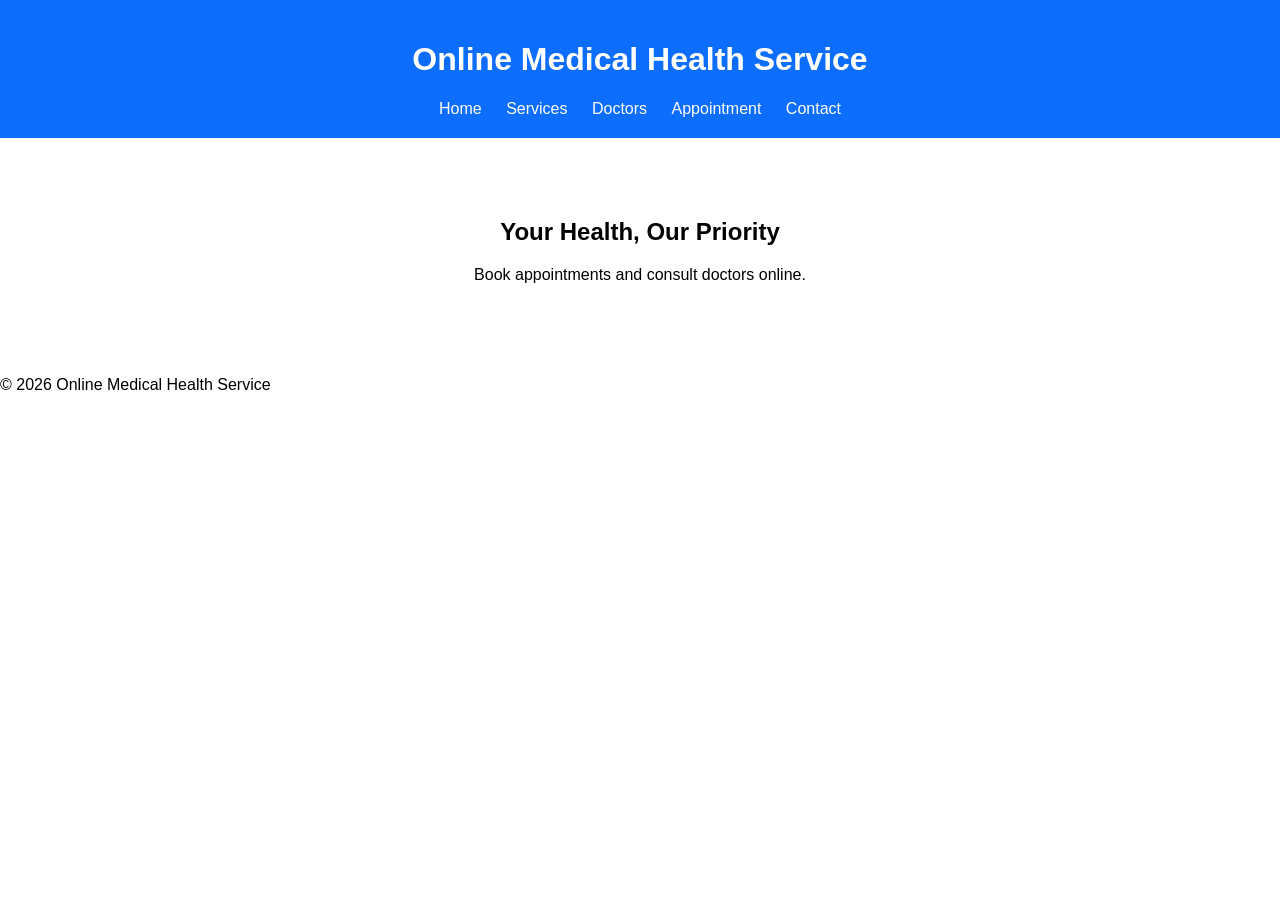
<file: index.html>
<!DOCTYPE html>
<html>
<head>
    <title>Online Medical Health Service</title>
    <link rel="stylesheet" href="style.css">
</head>
<body>

<header>
    <h1>Online Medical Health Service</h1>
    <nav>
        <a href="index.html">Home</a>
        <a href="services.html">Services</a>
        <a href="doctors.html">Doctors</a>
        <a href="appointment.html">Appointment</a>
        <a href="contact.html">Contact</a>
    </nav>
</header>

<section class="hero">
    <h2>Your Health, Our Priority</h2>
    <p>Book appointments and consult doctors online.</p>
</section>

<footer>
    <p>© 2026 Online Medical Health Service</p>
</footer>

</body>
</html>
</file>
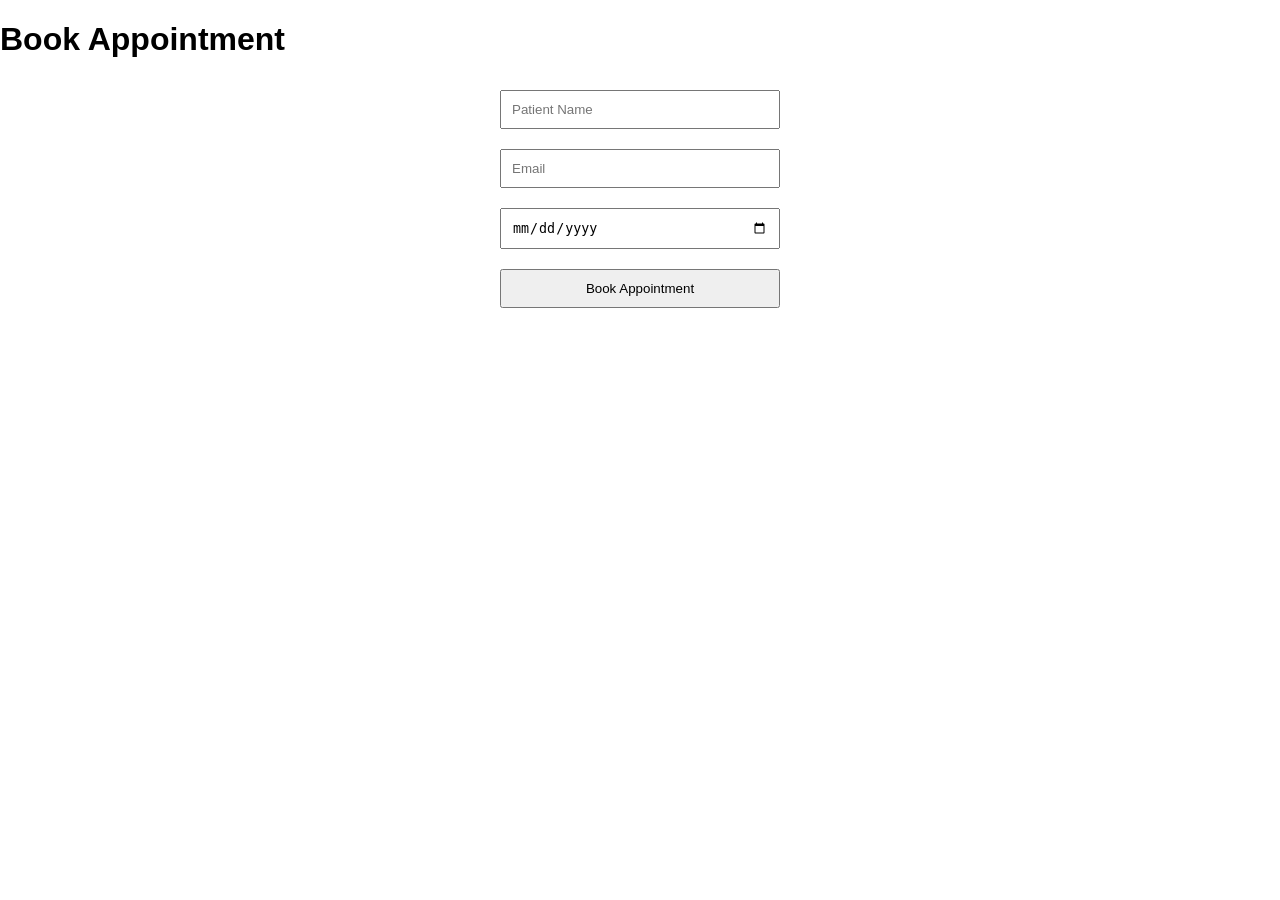
<file: appointment.html>
<!DOCTYPE html>
<html>
<head>
    <title>Book Appointment</title>
    <link rel="stylesheet" href="style.css">
</head>
<body>

<h1>Book Appointment</h1>

<form id="appointmentForm">
    <input type="text" placeholder="Patient Name" required>
    <input type="email" placeholder="Email" required>
    <input type="date" required>
    <button type="submit">Book Appointment</button>
</form>

<script src="script.js"></script>

</body>
</html>
</file>
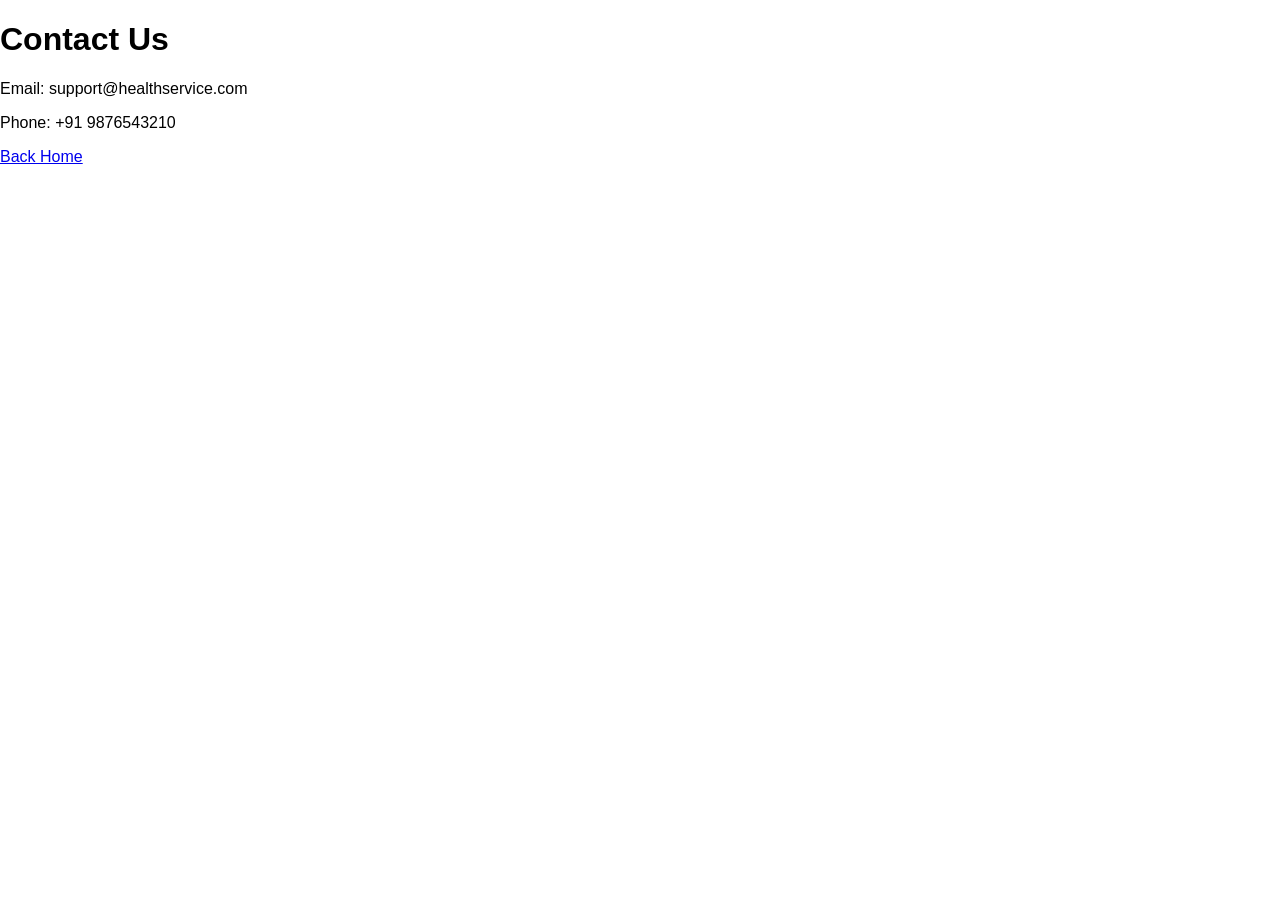
<file: contact.html>
<!DOCTYPE html>
<html>
<head>
    <title>Contact Us</title>
    <link rel="stylesheet" href="style.css">
</head>
<body>

<h1>Contact Us</h1>

<p>Email: support@healthservice.com</p>
<p>Phone: +91 9876543210</p>

<a href="index.html">Back Home</a>

</body>
</html>
</file>
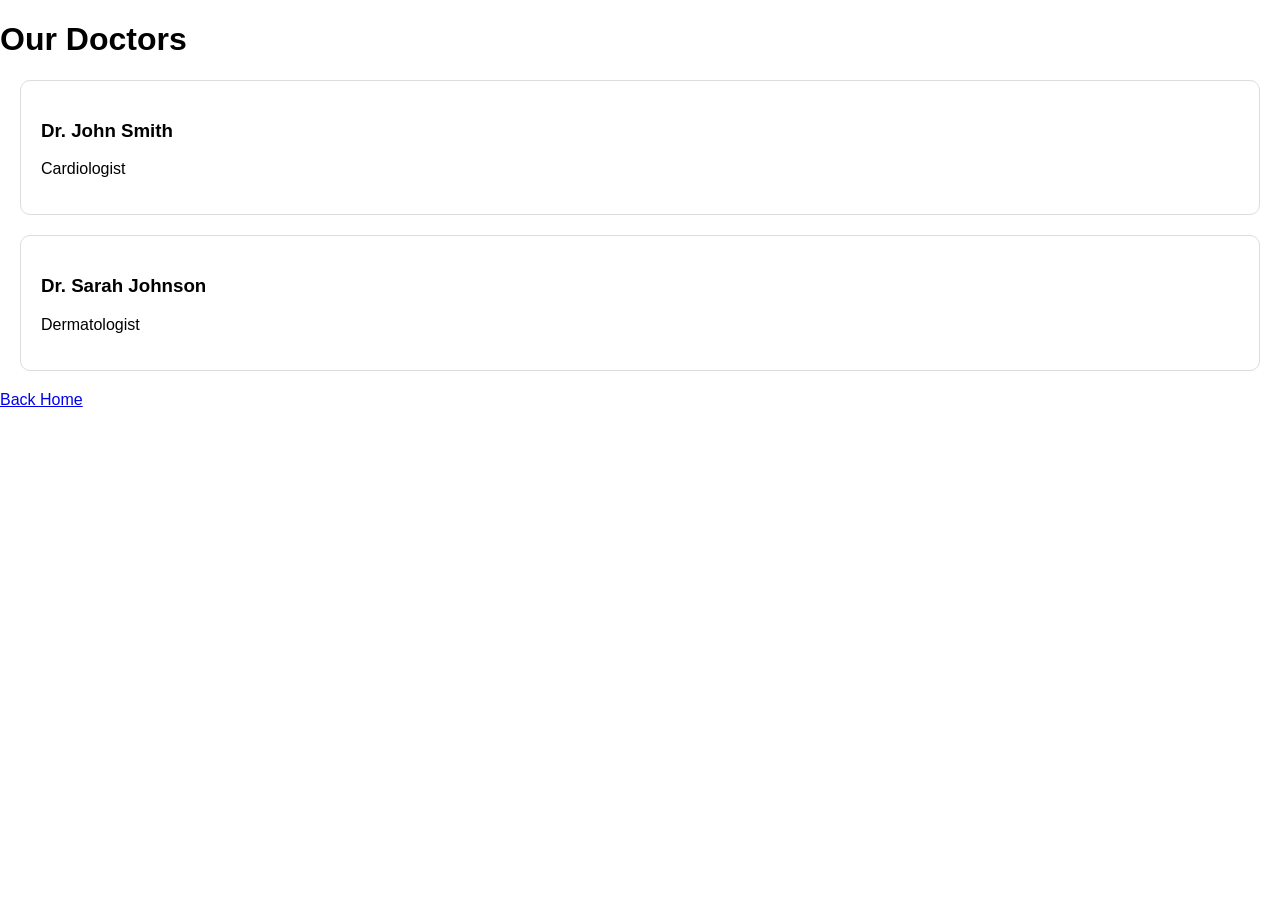
<file: doctor.html>
<!DOCTYPE html>
<html>
<head>
    <title>Doctors</title>
    <link rel="stylesheet" href="style.css">
</head>
<body>

<h1>Our Doctors</h1>

<div class="card">
    <h3>Dr. John Smith</h3>
    <p>Cardiologist</p>
</div>

<div class="card">
    <h3>Dr. Sarah Johnson</h3>
    <p>Dermatologist</p>
</div>

<a href="index.html">Back Home</a>

</body>
</html>
</file>
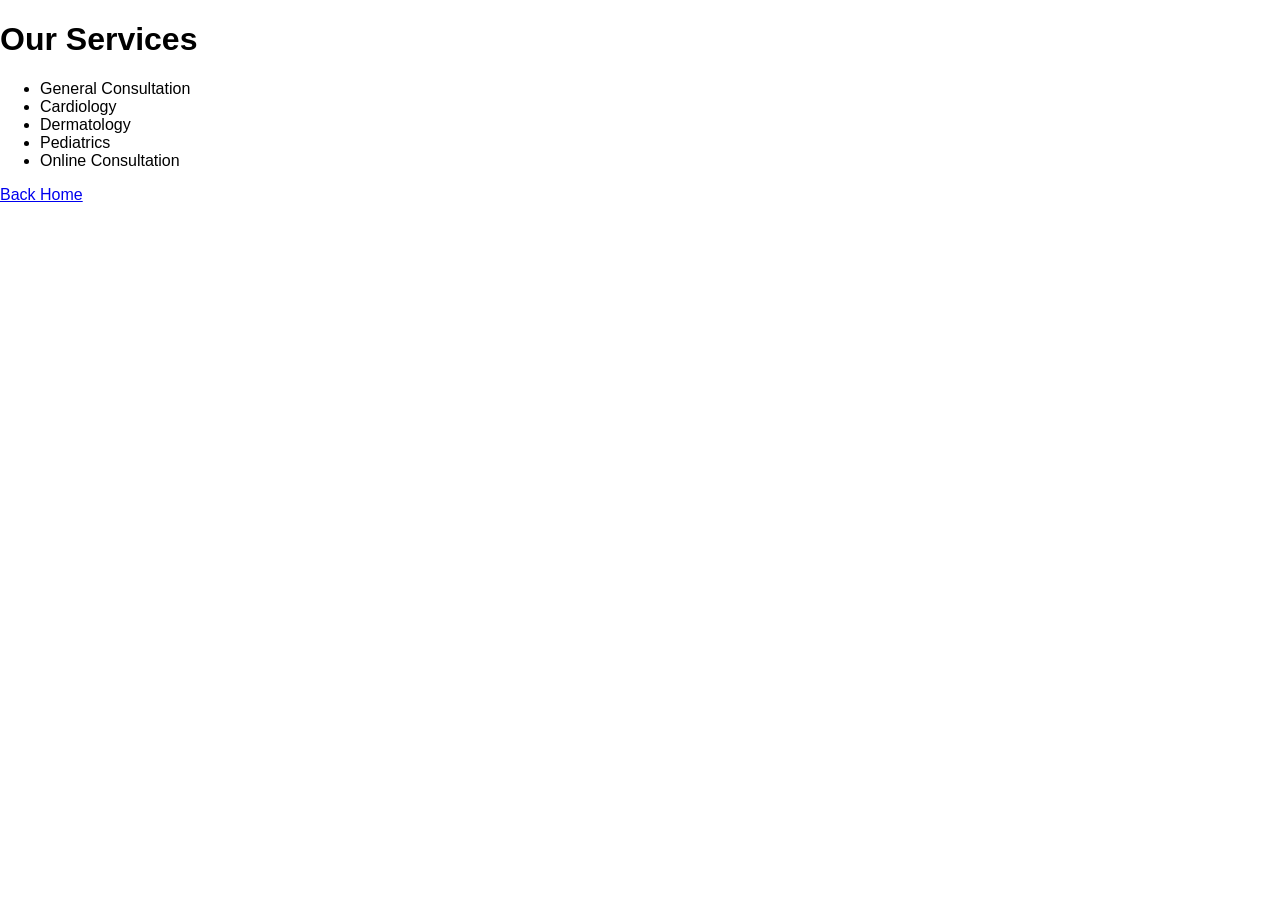
<file: service.html>
<!DOCTYPE html>
<html>
<head>
    <title>Services</title>
    <link rel="stylesheet" href="style.css">
</head>
<body>

<h1>Our Services</h1>

<ul>
    <li>General Consultation</li>
    <li>Cardiology</li>
    <li>Dermatology</li>
    <li>Pediatrics</li>
    <li>Online Consultation</li>
</ul>

<a href="index.html">Back Home</a>

</body>
</html>
</file>
<file: style.css>
body{
    font-family: Arial, sans-serif;
    margin:0;
    padding:0;
}

header{
    background:#0d6efd;
    color:white;
    text-align:center;
    padding:20px;
}

nav a{
    color:white;
    margin:10px;
    text-decoration:none;
}

.hero{
    text-align:center;
    padding:60px;
}

.card{
    border:1px solid #ddd;
    margin:20px;
    padding:20px;
    border-radius:10px;
}

form{
    display:flex;
    flex-direction:column;
    width:300px;
    margin:auto;
}

input,button{
    margin:10px;
    padding:10px;
}
</file>
